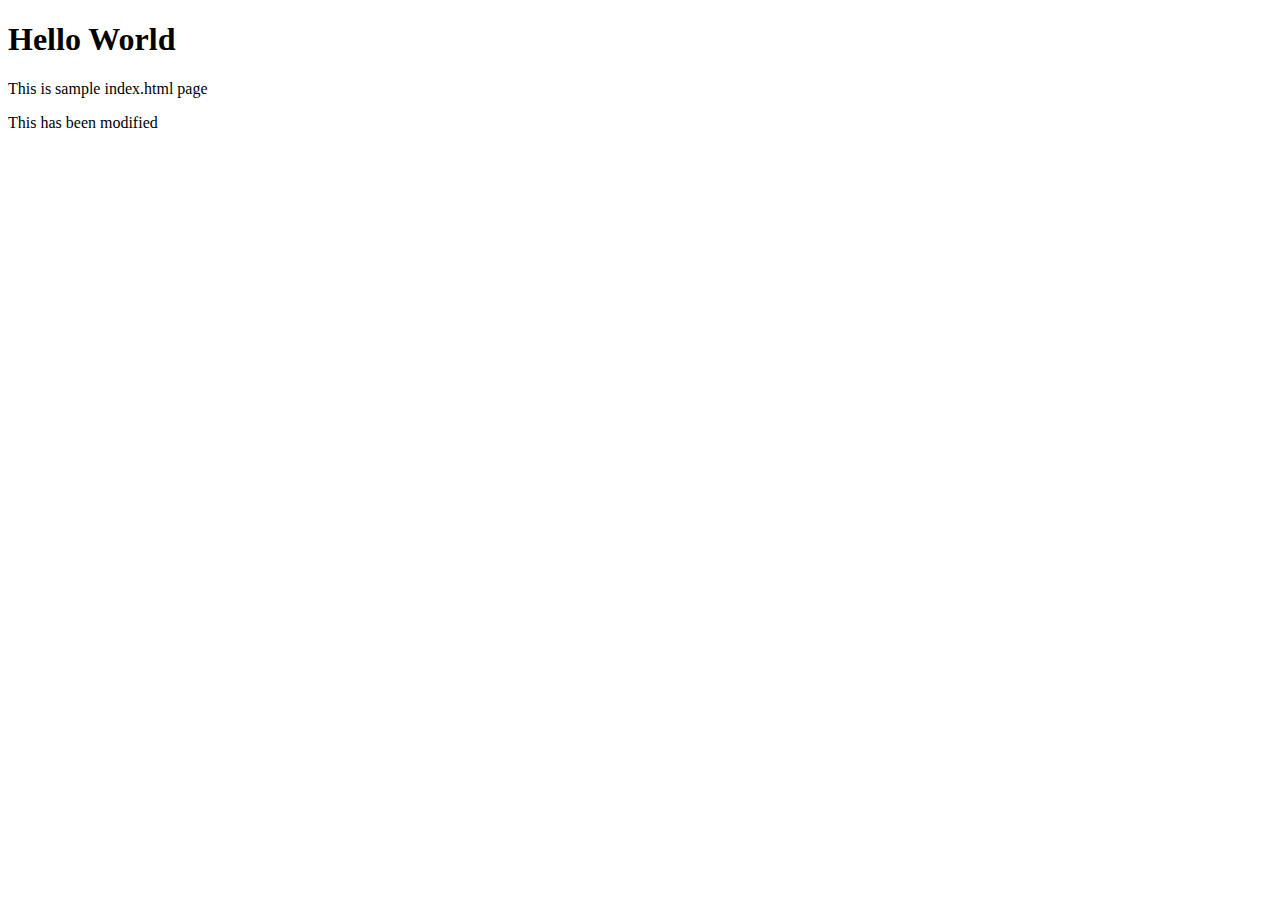
<file: index.html>
<!DOCTYPE html>
<html lang="en">
<head>
    <meta charset="UTF-8">
    <meta name="viewport" content="width=device-width, initial-scale=1.0">
    <title>Document</title>
</head>
<body>
    <div>
        <h1>Hello World</h1>
        <p>This is sample index.html page</p>
    </div>
    <div>
        <p>This has been modified</p>
    </div>
</body>
</html>
</file>
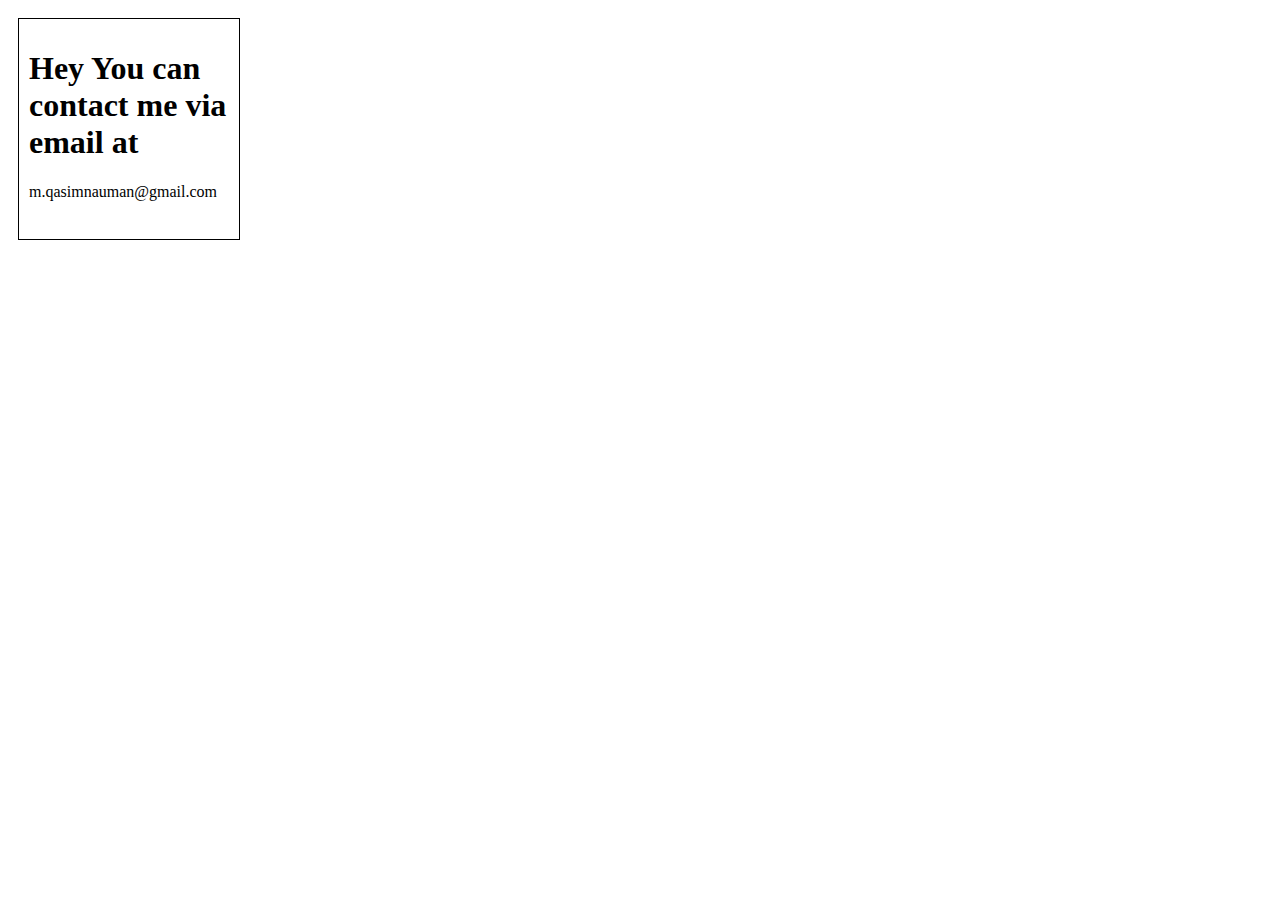
<file: contact.html>
<!DOCTYPE html>
<html lang="en">
<head>
    <meta charset="UTF-8">
    <meta name="viewport" content="width=device-width, initial-scale=1.0">
    <title>Contact</title>
    <link rel="stylesheet" href="style.css">
</head>
<body>
    <div>
        <h1>Hey You can contact me via email at</h1>
        <p>m.qasimnauman@gmail.com</p>
    </div>
</body>
</html>
</file>
<file: style.css>
div{
    border: 1px solid black;
    padding: 10px;
    margin: 10px;
    width: 200px;
    height: 200px;
    display: inline-block;
}
</file>
